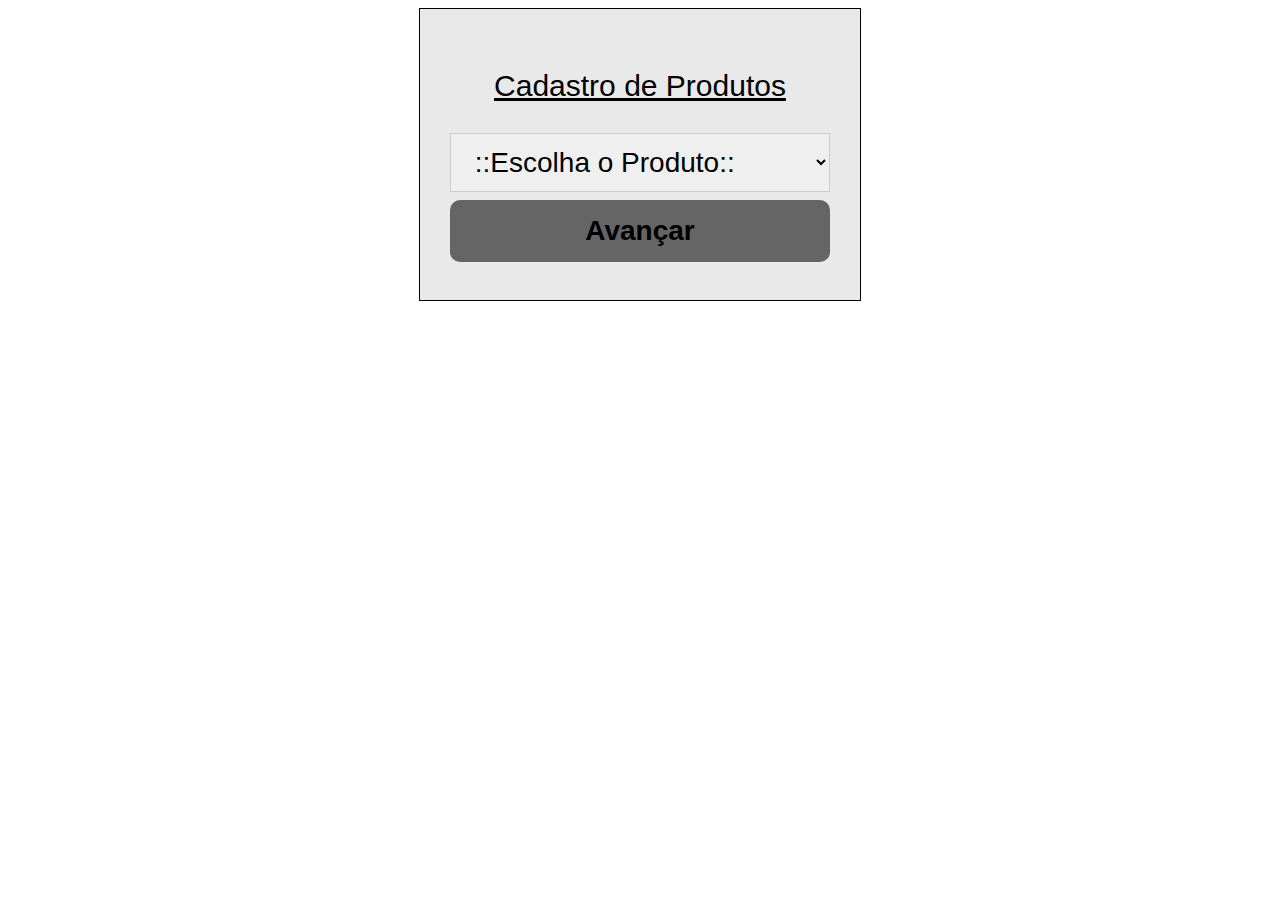
<file: 20201905/index.html>
<!DOCTYPE html>
<html lang="pt-BR">
    <head>
        <meta charset="utf-8">
        <title>Cadastro</title>
        <link rel="stylesheet" type="text/css"  href="estilos.css" />
    </head>
    <body>
        <section>
            <p>Cadastro de Produtos</p>
            <form method="post" action="form_cadastro.php">
                <select name="produto" required>
                    <option hidden value="">::Escolha o Produto::</option>
                    <option value="Livro">Livro</option>
                    <option value="Filme">Filme</option>
                </select>
                <input type="submit" value="Avançar" />
            </form>
        </section>
    </body>
</html>
</file>
<file: 20201905/estilos.css>
section {
    font-size: 30px;
    margin: auto;
    width: 35%;
    text-align:center;
    border: 1px solid rgb(0, 0, 0);
    padding: 1em;
    font-family: Arial, Helvetica, sans-serif; 
    background: rgba(231, 231, 231, 0.918);
}
input, textarea, select{
    font-family: Arial, Helvetica, sans-serif;
    resize: none;
    font-size: 28px;
	display: block;
	width: 100%;
	padding: 12px 20px;
	margin: 8px 0;
	outline: none;
}
input[type=submit]{
    background: rgba(41, 41, 41, 0.685);
    border: none;
    padding: 15px;
    border-radius: 10px;
    font-weight: bold;
}
input[type=submit]:hover{
	background-color: #8b8a8a;
    cursor: pointer;
}
input[type=text], input[type=number], select, textarea {
	border: 1px solid #ccc;
}
p{
    text-decoration: underline;
}
*{
	box-sizing: border-box;
}
nav {
    font-size: 17px;
}
#aviso{
    color: red;
}
.exibe{
    font-size: 25px;
    text-align: left;
}
</file>
